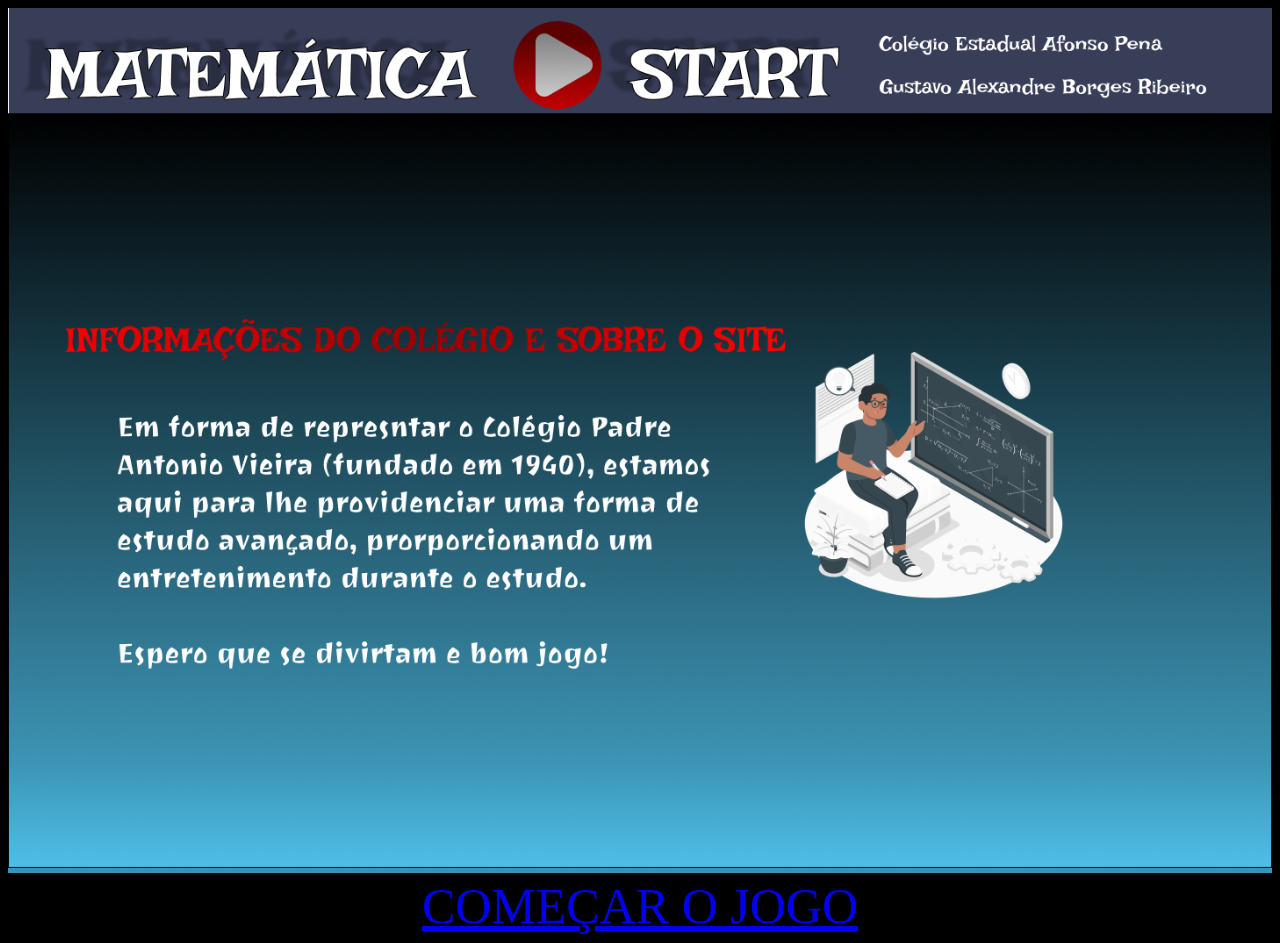
<file: index.html>
<!DOCTYPE html>
<html lang="en">
<head>
    <meta charset="UTF-8">
    <meta http-equiv="X-UA-Compatible" content="IE=edge">
    <meta name="viewport" content="width=device-width, initial-scale=1.0">
    <title>Matematica</title>
    <link rel=”stylesheet” href=”style.css”>

</head>
<body style="background-color: black;">
    <img src="inicio.png"; width="100%">
    <header style="text-align: center; font-size: 50px;">
   <a href="index2.html">COMEÇAR O JOGO</a>
   </header>
</body>
</html>
</file>
